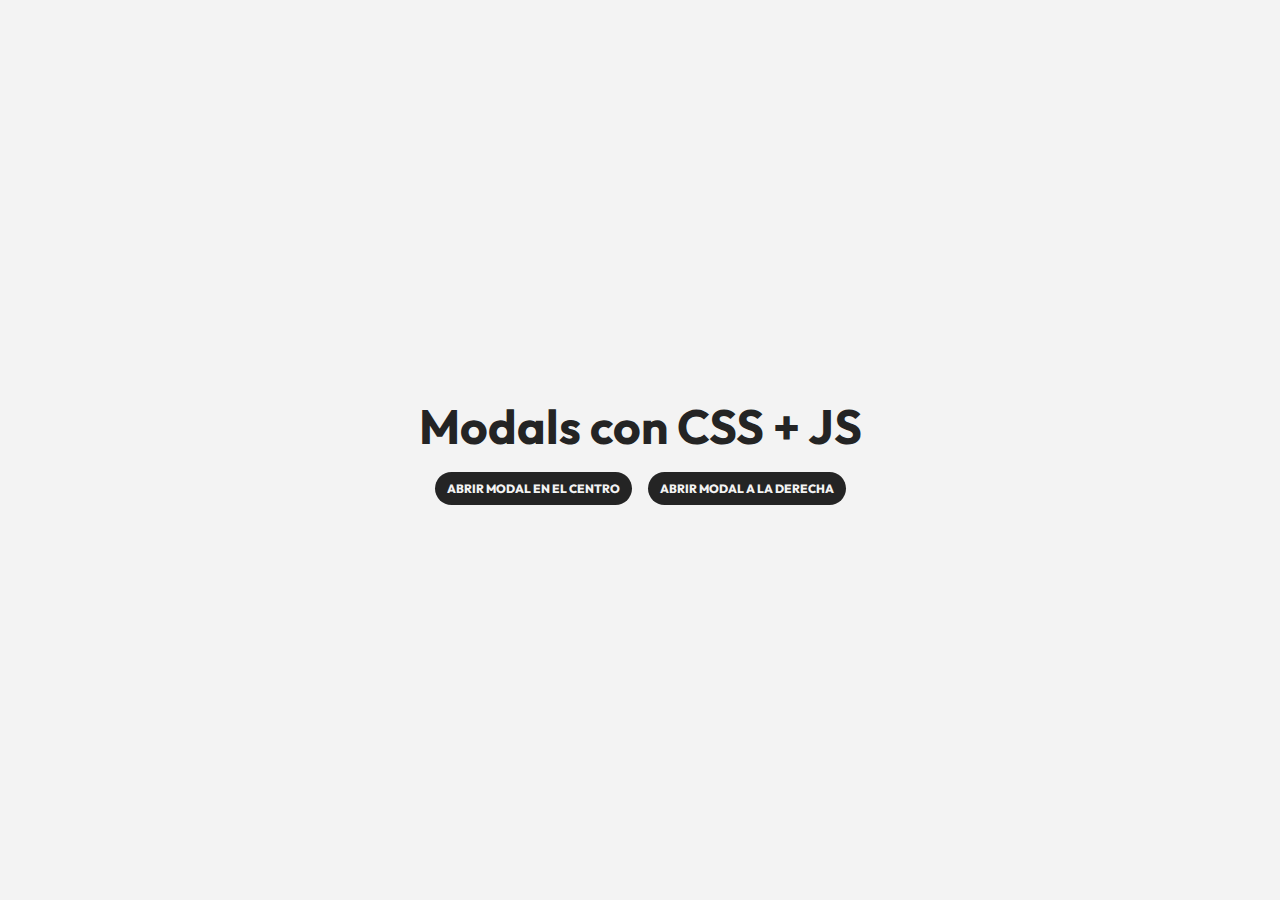
<file: resultado-final/index.html>
<!DOCTYPE html>
<html lang="es">
<head>
    <meta charset="UTF-8">
    <meta http-equiv="X-UA-Compatible" content="IE=edge">
    <meta name="viewport" content="width=device-width, initial-scale=1.0">
    <title>Modals</title>
    <link rel="stylesheet" href="./css/main.css">
</head>
<body>

    <main>

        <h1 class="titulo">Modals con CSS + JS</h1>

        <div class="botones">
            <button class="boton" id="boton-modal-centro">Abrir modal en el centro</button>
            <button class="boton" id="boton-modal-derecha">Abrir modal a la derecha</button>
        </div>

        <div class="modal-centro" id="modal-centro">
            <h2>Esto es un modal</h2>
            <p>Lorem ipsum dolor sit amet consectetur adipisicing elit. Eligendi quae aliquid optio dignissimos quia quas itaque quaerat aperiam placeat nihil odio fuga, accusamus doloribus porro veritatis tempore, eaque tenetur sequi.</p>
            <button class="boton cerrar" id="cerrar-modal-centro">Cerrar</button>
        </div>

        <div class="modal-derecha" id="modal-derecha">
            <h2>Esto es un modal</h2>
            <p>Lorem ipsum dolor sit amet consectetur adipisicing elit. Eligendi quae aliquid optio dignissimos quia quas itaque quaerat aperiam placeat nihil odio fuga, accusamus doloribus porro veritatis tempore, eaque tenetur sequi.</p>
            <button class="boton cerrar" id="cerrar-modal-derecha">Cerrar</button>
        </div>

    </main>

    <script src="./js/main.js"></script>
</body>
</html>
</file>
<file: resultado-final/css/main.css>
@import url('https://fonts.googleapis.com/css2?family=Outfit:wght@100;200;300;400;500;600;700;800;900&display=swap');

:root {
    --clr-black: #242424;
    --clr-white: #f3f3f3;
    --clr-red: #a83434;
}

* {
    margin: 0;
    padding: 0;
    box-sizing: border-box;
    font-family: 'Outfit', sans-serif;
}

main {
    min-height: 100vh;
    display: flex;
    flex-direction: column;
    justify-content: center;
    align-items: center;
    gap: 1rem;
    background-color: var(--clr-white);
    color: var(--clr-black);
}

.titulo {
    font-size: 3rem;
}

.botones {
    display: flex;
    gap: 1rem;
}

.boton {
    border: 0;
    background-color: var(--clr-black);
    color: var(--clr-white);
    padding: .75em 1em;
    border-radius: 500vmax;
    cursor: pointer;
    text-transform: uppercase;
    font-weight: 800;
    font-size: .75rem;
}

.boton.cerrar {
    background-color: var(--clr-red);
}

.modal-centro {
    position: fixed;
    width: 40%;
    background-color: var(--clr-black);
    color: var(--clr-white);
    padding: 2rem;
    border-radius: 1rem;
    display: flex;
    flex-direction: column;
    gap: 1rem;
    visibility: hidden;
    opacity: 0;
    transform: scale(.5);
    transition: .3s;
    box-shadow: 0 0 0 500vmax rgba(0, 0 ,0, .5);
}

.modal-centro.active {
    transform: scale(1);
    opacity: 1;
    visibility: visible;
}

.modal-derecha {
    position: fixed;
    right: 0;
    width: 20%;
    top: 0;
    bottom: 0;
    background-color: var(--clr-black);
    color: var(--clr-white);
    padding: 2rem;
    border-radius: 1rem;
    border-top-right-radius: 0;
    border-bottom-right-radius: 0;
    display: flex;
    flex-direction: column;
    gap: 1rem;
    visibility: hidden;
    opacity: 0;
    transform: translateX(100%);
    transition: .3s;
    box-shadow: 0 0 0 500vmax rgba(0, 0 ,0, .8);
}

.modal-derecha.active {
    transform: translateX(0);
    opacity: 1;
    visibility: visible;
}
</file>
